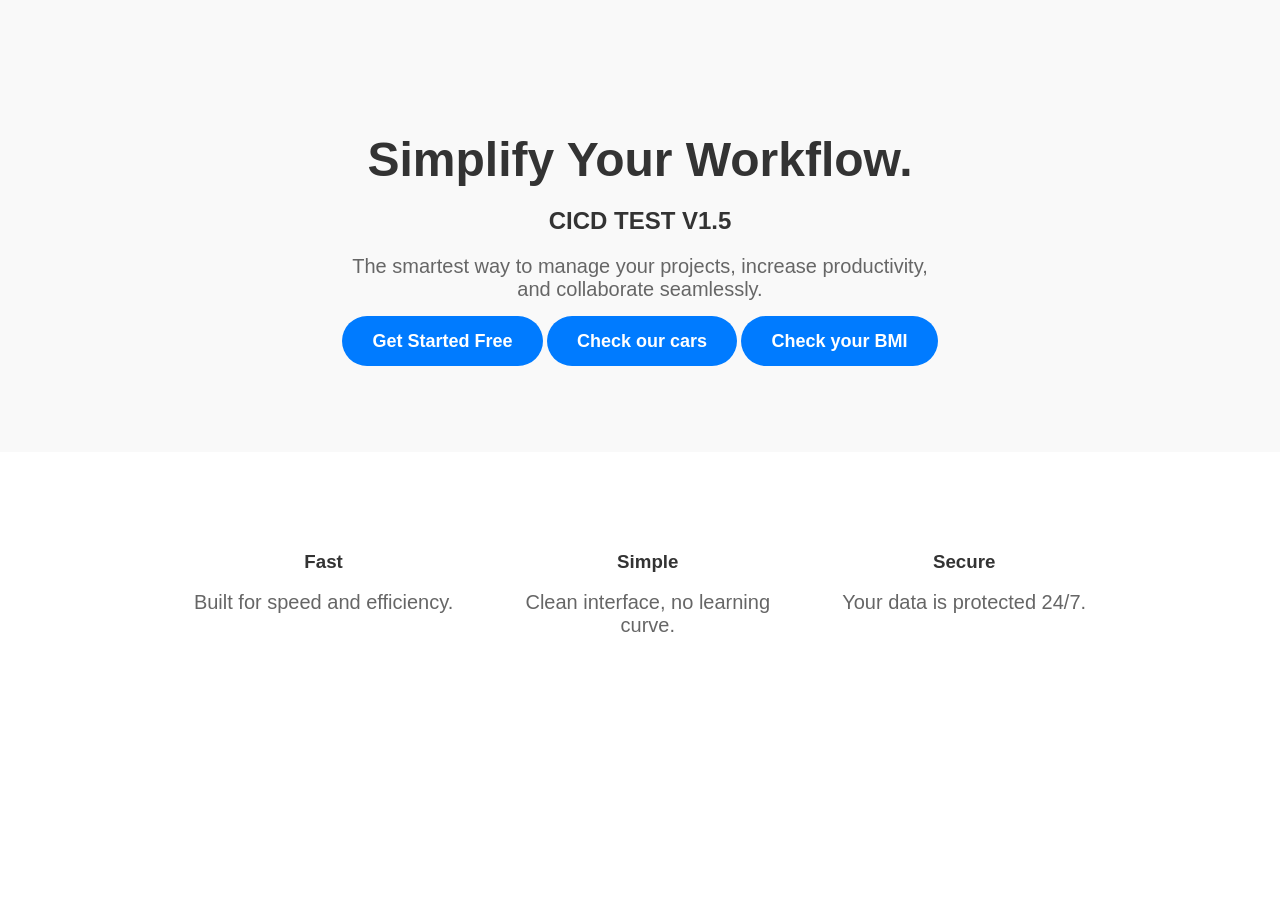
<file: src/main/resources/templates/index.html>
<!DOCTYPE html>
<html lang="en">
<head>
    <meta charset="UTF-8">
    <meta name="viewport" content="width=device-width, initial-scale=1.0">
    <title>Your Product Name</title>
    <style>
        body { font-family: 'Helvetica Neue', sans-serif; margin: 0; padding: 0; color: #333; text-align: center; background-color: #fff; }
        .hero { padding: 100px 20px; background-color: #f9f9f9; }
        h1 { font-size: 48px; margin-bottom: 10px; }
        p { font-size: 20px; color: #666; max-width: 600px; margin: 0 auto 30px; }
        .cta-button { background-color: #007bff; color: white; padding: 15px 30px; text-decoration: none; border-radius: 25px; font-weight: bold; font-size: 18px; }
        .features { padding: 60px 20px; }
        .feature-item { max-width: 300px; display: inline-block; margin: 20px; vertical-align: top; }
    </style>
</head>
<body>

    <!-- Hero Section -->
    <div class="hero">
        <h1>Simplify Your Workflow.</h1>
        <h2>CICD TEST V1.5</h2>
        <p>The smartest way to manage your projects, increase productivity, and collaborate seamlessly.</p>
        <a href="mainPage" class="cta-button">Get Started Free</a>
        <a href="cars" class="cta-button">Check our cars</a>
        <a href="bmi" class="cta-button">Check your BMI</a>
    </div>

    <!-- Features Section -->
    <div class="features">
        <div class="feature-item">
            <h3>Fast</h3>
            <p>Built for speed and efficiency.</p>
        </div>
        <div class="feature-item">
            <h3>Simple</h3>
            <p>Clean interface, no learning curve.</p>
        </div>
        <div class="feature-item">
            <h3>Secure</h3>
            <p>Your data is protected 24/7.</p>
        </div>
    </div>

</body>
</html>
</file>
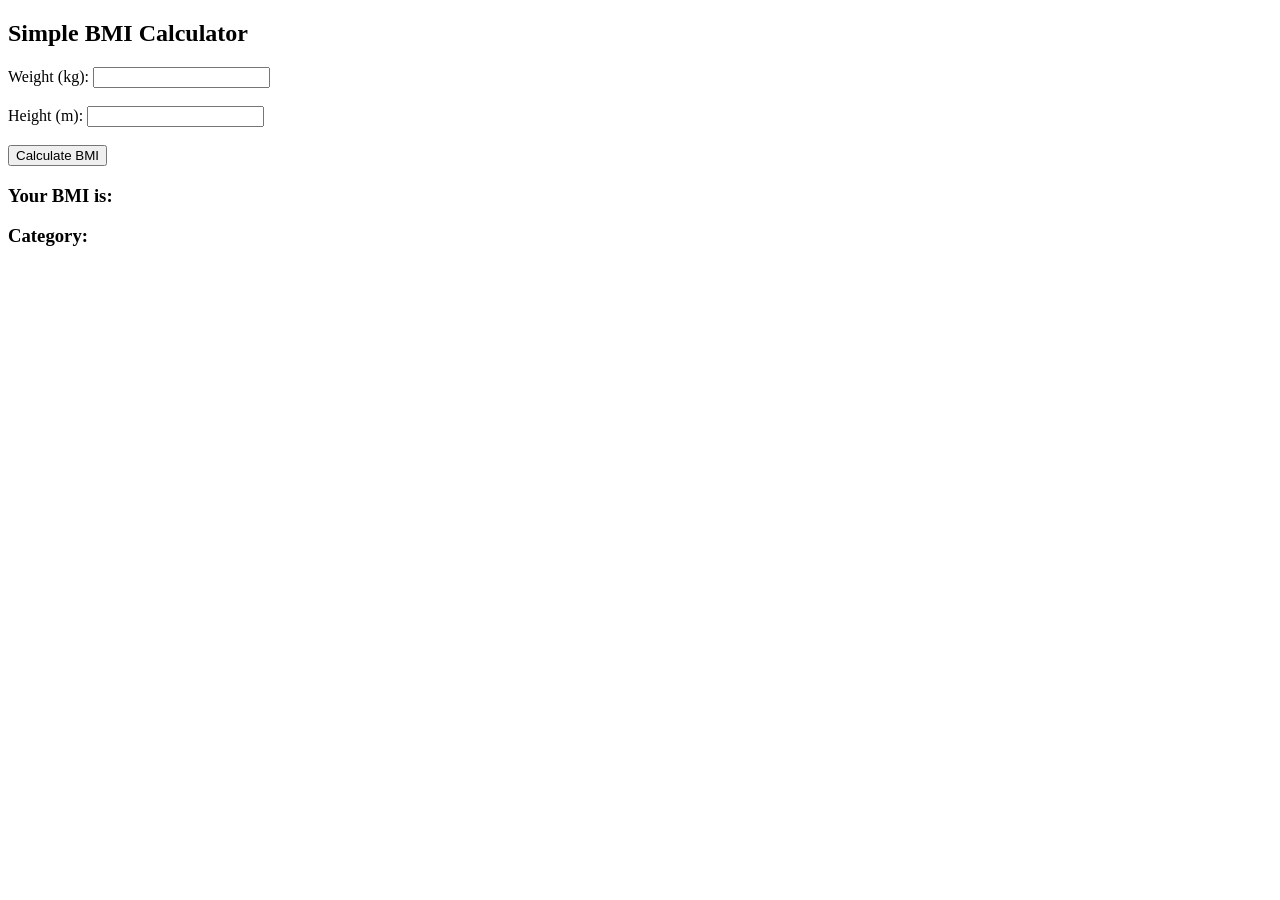
<file: src/main/resources/templates/bmi-form.html>
<!DOCTYPE html>
<html xmlns:th="http://thymeleaf.org">
<head>
    <title>BMI Calculator</title>
</head>
<body>
<h2>Simple BMI Calculator</h2>
<form th:action="@{/calculate}" method="post">
    <label>Weight (kg):</label>
    <input type="number" step="0.1" name="weight" required><br><br>
    
    <label>Height (m):</label>
    <input type="number" step="0.01" name="height" required><br><br>
    
    <button type="submit">Calculate BMI</button>
</form>

<div th:if="${bmi}">
    <h3>Your BMI is: <span th:text="${bmi}"></span></h3>
    <h3>Category: <span th:text="${category}"></span></h3>
</div>
</body>
</html>
</file>
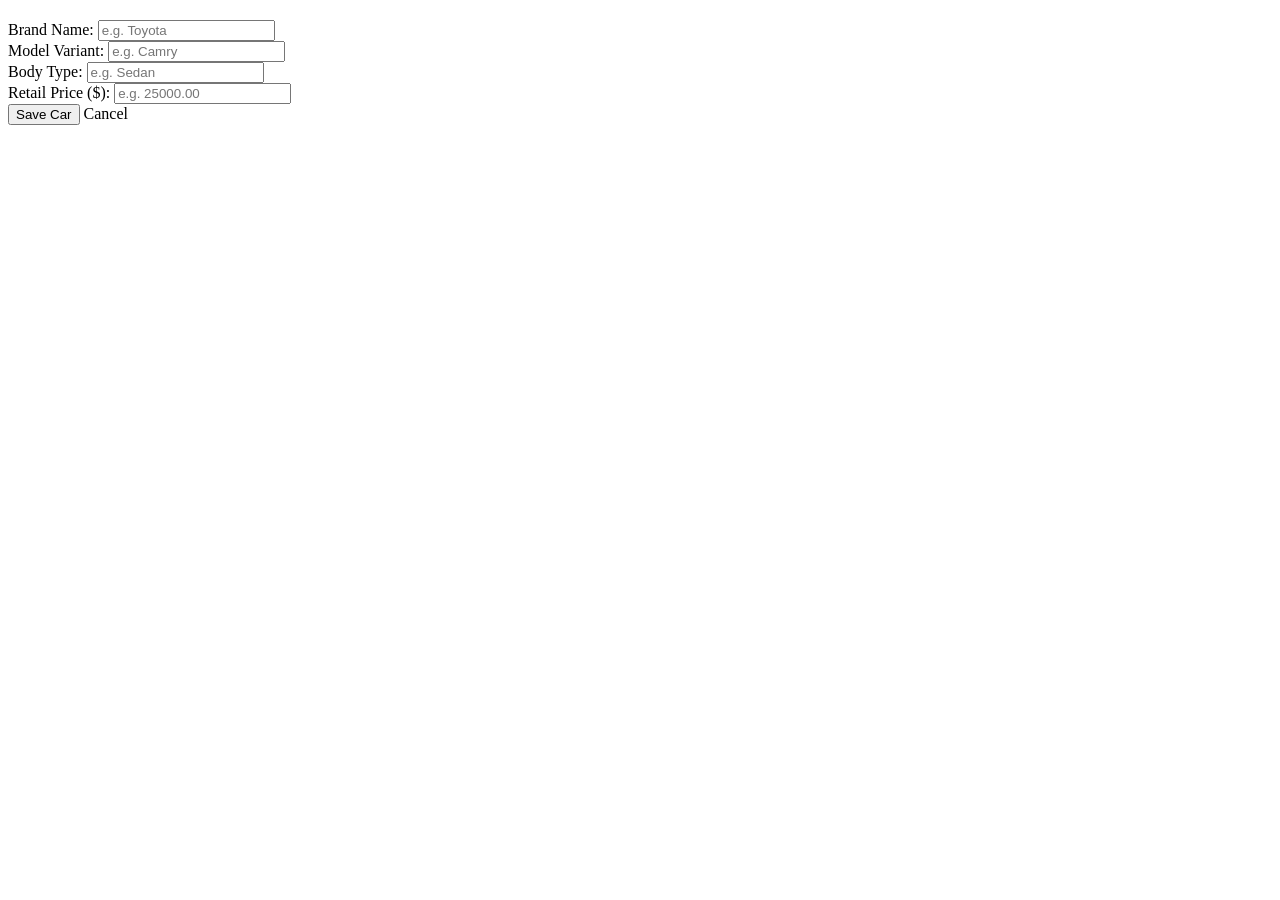
<file: src/main/resources/templates/car/car-form.html>
<!DOCTYPE html>
<html xmlns:th="thymeleaf.org">
<head>
    <title>Car Details</title>
    <link rel="stylesheet" th:href="@{/css/style.css}">
</head>
<body>
    <div class="container">
        <!-- Dynamic header text dependent on Insert vs Update context -->
        <h2 th:text="${car.id != null} ? '🔧 Edit Car Information' : '➕ Add New Car Information'"></h2>
        
        <form th:action="@{/cars/save}" th:object="${car}" method="POST">
            <!-- Hidden input stores ID string for updates -->
            <input type="hidden" th:field="*{id}" />

            <div class="form-group">
                <label>Brand Name:</label>
                <input type="text" th:field="*{brand}" class="form-control" required placeholder="e.g. Toyota" />
            </div>

            <div class="form-group">
                <label>Model Variant:</label>
                <input type="text" th:field="*{model}" class="form-control" required placeholder="e.g. Camry" />
            </div>

            <div class="form-group">
                <label>Body Type:</label>
                <input type="text" th:field="*{type}" class="form-control" required placeholder="e.g. Sedan" />
            </div>

            <div class="form-group">
                <label>Retail Price ($):</label>
                <input type="number" step="0.01" th:field="*{price}" class="form-control" required placeholder="e.g. 25000.00" />
            </div>

            <div class="form-actions">
                <button type="submit" class="btn btn-primary">Save Car</button>
                <a th:href="@{/cars}" class="btn btn-secondary">Cancel</a>
            </div>
        </form>
    </div>
</body>
</html>
</file>
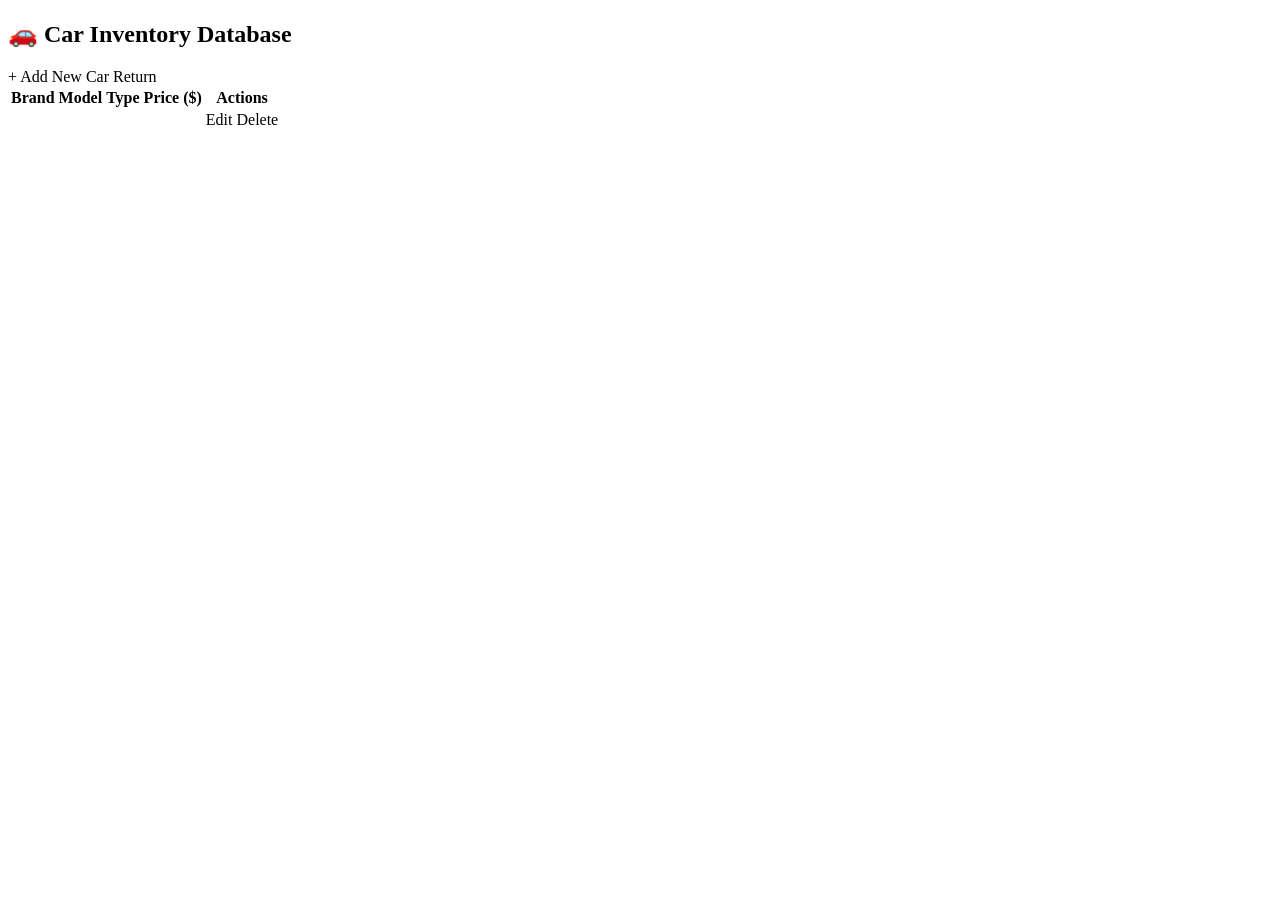
<file: src/main/resources/templates/car/car-list.html>
<!DOCTYPE html>
<html xmlns:th="thymeleaf.org">
<head>
    <title>Car Inventory</title>
    <link rel="stylesheet" th:href="@{/css/style.css}">
</head>
<body>
    <div class="container">
        <h2>🚗 Car Inventory Database</h2>
        <a th:href="@{/cars/new}" class="btn btn-primary">+ Add New Car</a>
        <a th:href="@{/}" class="btn btn-secondary">Return</a>
        
        <table class="data-table">
            <thead>
                <tr>
                    <th>Brand</th>
                    <th>Model</th>
                    <th>Type</th>
                    <th>Price ($)</th>
                    <th>Actions</th>
                </tr>
            </thead>
            <tbody>
                <tr th:each="car : ${allCars}">
                    <td th:text="${car.brand}"></td>
                    <td th:text="${car.model}"></td>
                    <td th:text="${car.type}"></td>
                    <td th:text="${car.price}"></td>
                    <td>
                        <a th:href="@{/cars/edit/{id}(id=${car.id})}" class="btn btn-edit">Edit</a>
                        <a th:href="@{/cars/delete/{id}(id=${car.id})}" class="btn btn-danger" onclick="return confirm('Are you sure?')">Delete</a>
                    </td>
                </tr>
            </tbody>
        </table>
    </div>
</body>
</html>
</file>
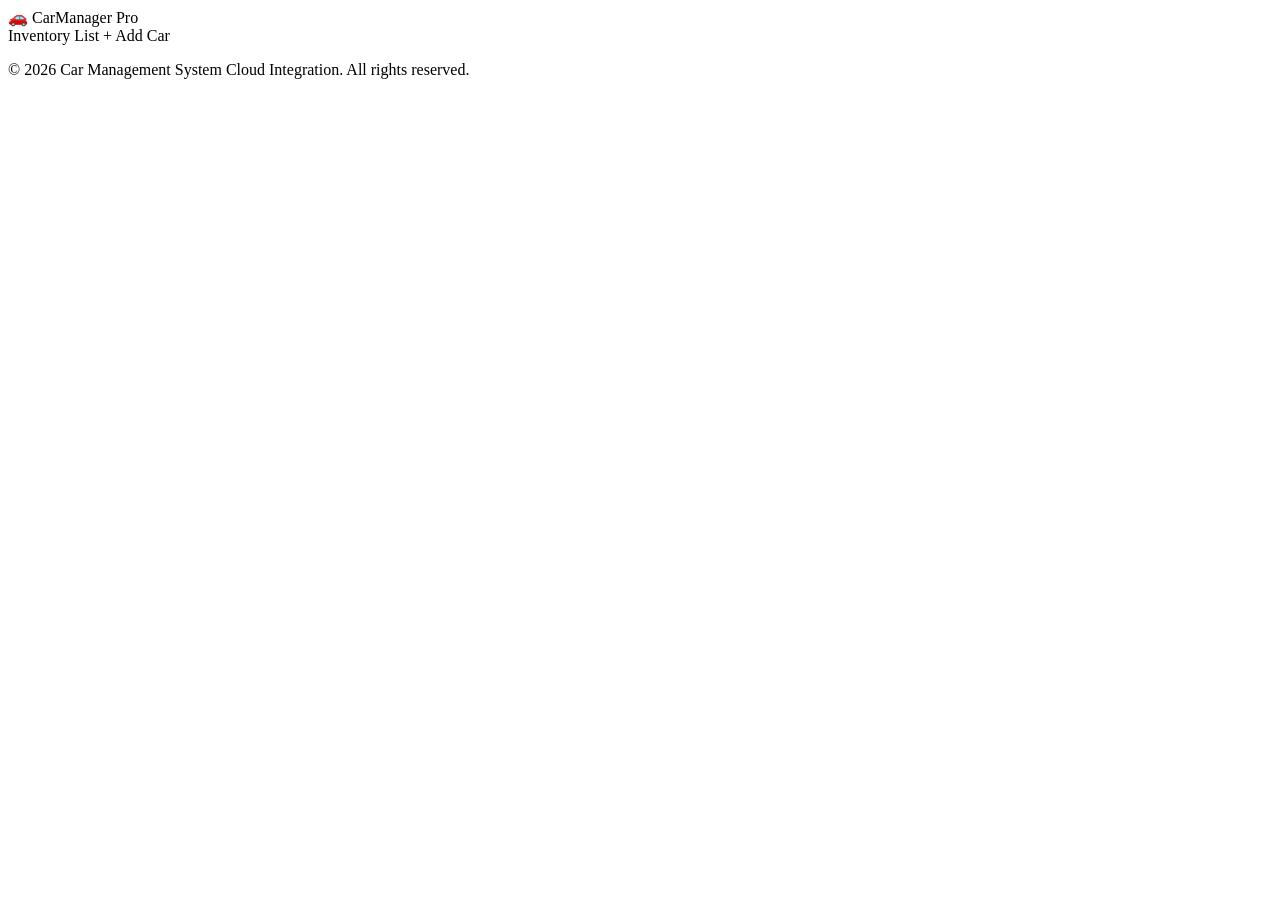
<file: src/main/resources/templates/common/layout.html>
<!DOCTYPE html>
<html xmlns:th="thymeleaf.org" 
      xmlns:layout="ultraq.net.nz">
<head>
    <meta charset="UTF-8">
    <title>Car Dashboard</title>
    <!-- Universal CSS connection. Applied once here, covers all child pages -->
    <link rel="stylesheet" th:href="@{/css/style.css}">
</head>
<body>
    <!-- Universal Header / Navigation Bar across all pages -->
    <header class="navbar">
        <div class="nav-container">
            <a th:href="@{/web/cars}" class="nav-logo">🚗 CarManager Pro</a>
            <nav class="nav-links">
                <a th:href="@{/web/cars}" class="nav-link">Inventory List</a>
                <a th:href="@{/web/cars/new}" class="nav-link">+ Add Car</a>
            </nav>
        </div>
    </header>

    <!-- Main Dynamic Content Wrapper -->
    <main class="container">
        <!-- Child templates will automatically inject their code right here -->
        <div layout:fragment="content"></div>
    </main>

    <!-- Universal Footer -->
    <footer class="main-footer">
        <p>&copy; 2026 Car Management System Cloud Integration. All rights reserved.</p>
    </footer>
</body>
</html>
</file>
